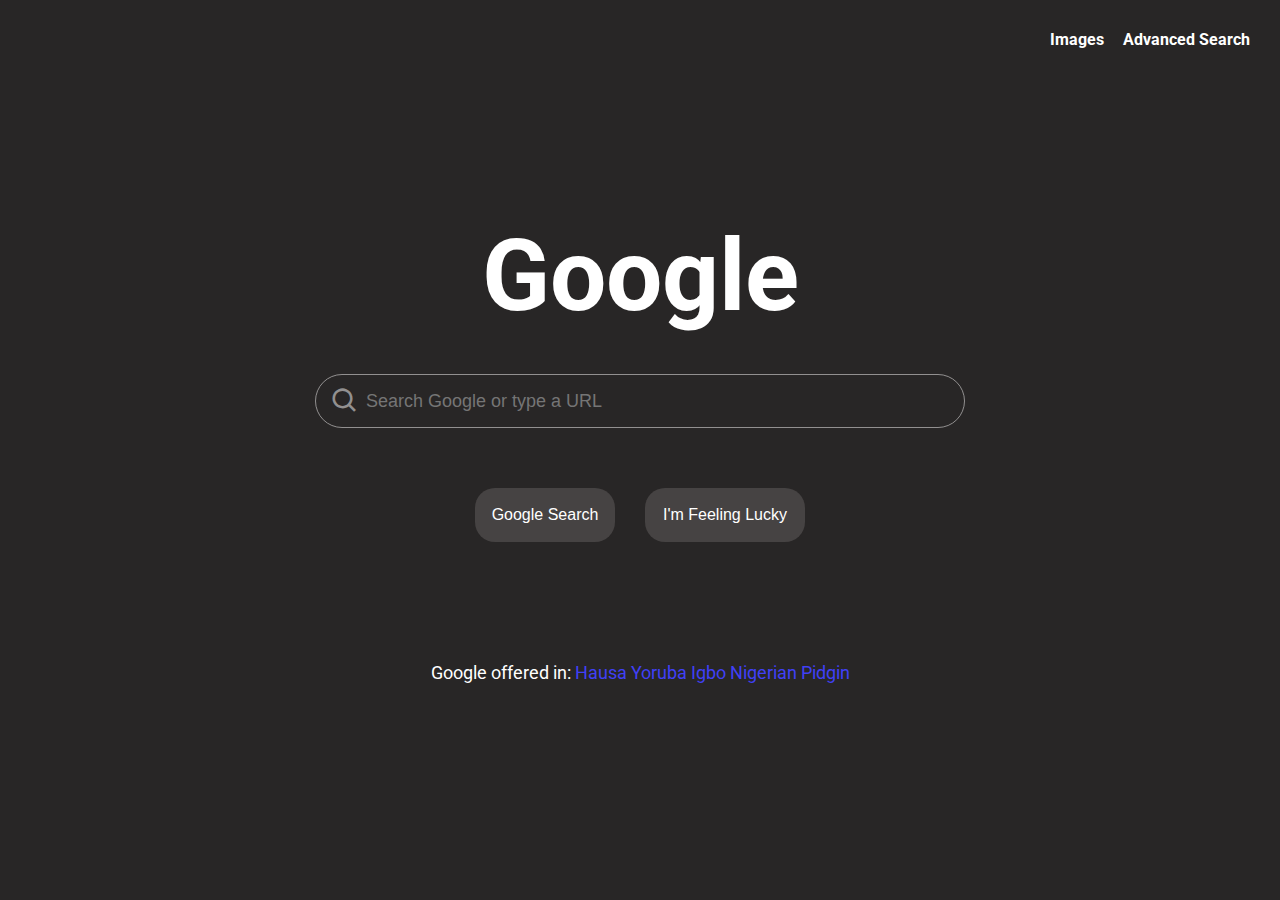
<file: index.html>
<!DOCTYPE html>
<html lang="en">
<head>
    <meta charset="UTF-8">
    <meta name="viewport" content="width=device-width, initial-scale=1.0">
    <title>Search</title>

    <link rel="stylesheet" href="https://fonts.googleapis.com/css?family=Roboto&display=swap">
    <link href='https://unpkg.com/boxicons@2.1.4/css/boxicons.min.css' rel='stylesheet'>
    <link rel="stylesheet" href="google1.css">
</head>
<body>
    <div class="container">
        <!-- Other google search options -->
        <ul>
            <li><a href="index2.html">Images</a></li>
            <li><a href="index3.html">Advanced Search</a></li>
        </ul>

        <!-- Main google search -->
        <h1>Google</h1>
        <form action="https://www.google.com/search">
            <div class="search-container">
                <input type="text" name="q" id="type-space" placeholder="Search Google or type a URL">
                <i class='bx bx-search'></i>
            </div>
            <div class="btn">
                <input type="submit" value="Google Search" id="search">
                <button type="submit"><a href="https://doodles.google/">I'm Feeling Lucky</a></button>
            </div>
        </form>

        <!-- Languages Selection -->
        <div class="lang">
            <p>Google offered in:  <a href="#">Hausa</a>  <a href="#">Yoruba</a>  <a href="#">Igbo</a>  <a href="#">Nigerian Pidgin</a></p>
        </div>
    </div>
</body>
</html>
</file>
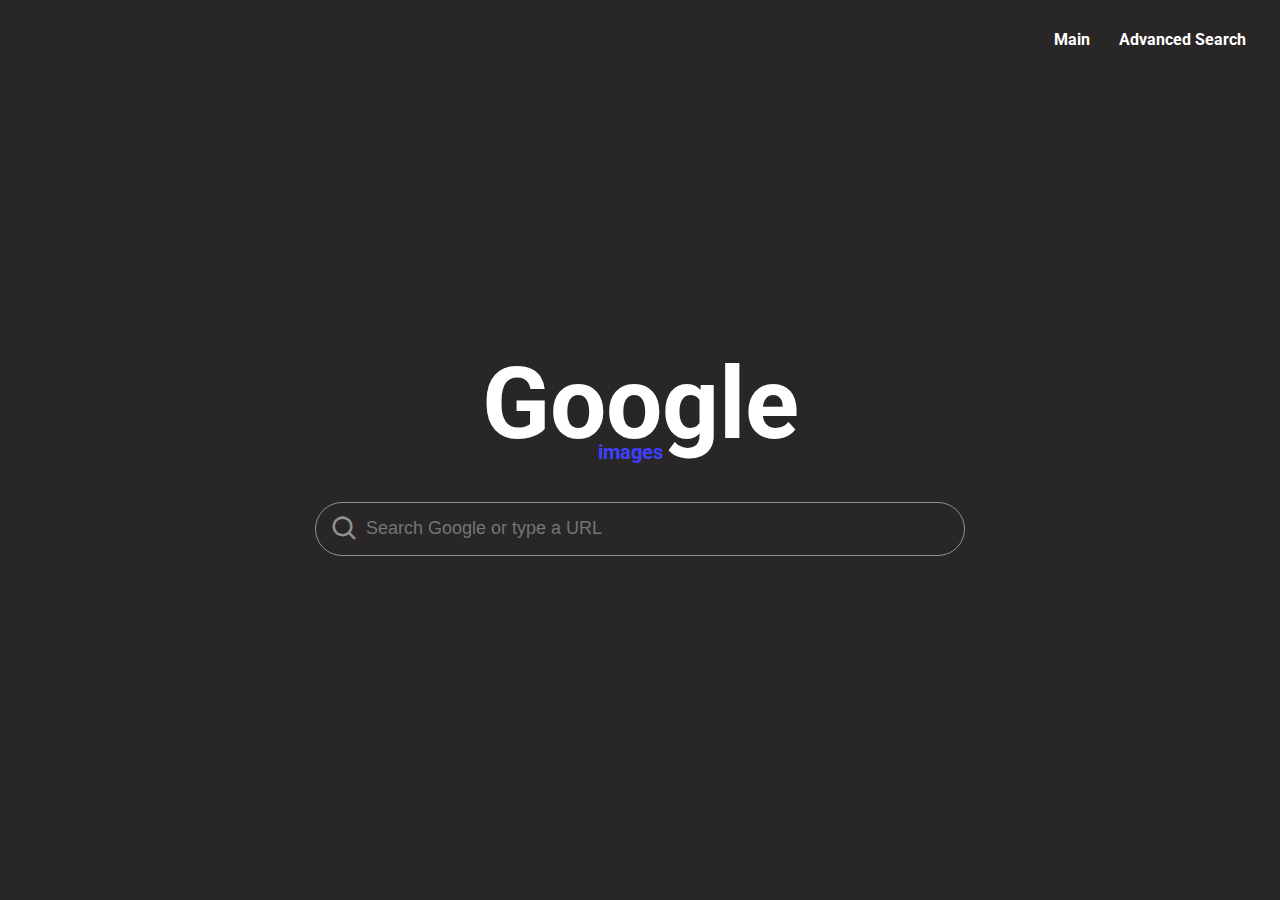
<file: index2.html>
<!DOCTYPE html>
<html lang="en">
<head>
    <meta charset="UTF-8">
    <meta name="viewport" content="width=device-width, initial-scale=1.0">
    <title>Image Search</title>
    <link rel="stylesheet" href="google2.css">
    <link rel="stylesheet" href="https://fonts.googleapis.com/css?family=Roboto&display=swap">
    <link href='https://unpkg.com/boxicons@2.1.4/css/boxicons.min.css' rel='stylesheet'>
</head>
<body>
    <!-- Other google search options -->
    <ul>
        <li><a href="index.html">Main</a></li>
        <li><a href="index3.html">Advanced Search</a></li>
    </ul>

    <div class="container">
        <div class="heading">
            <h1>Google</h1>
            <h4>images</h4>
        </div>

        <form action="https://www.google.com/imghp?hl=en&ogbl">
            <div class="search-container">
                <input type="text" name="q" id="type-space" placeholder="Search Google or type a URL">
                <i class='bx bx-search'></i>
            </div>
        </form>
    </div>
</body>
</html>
</file>
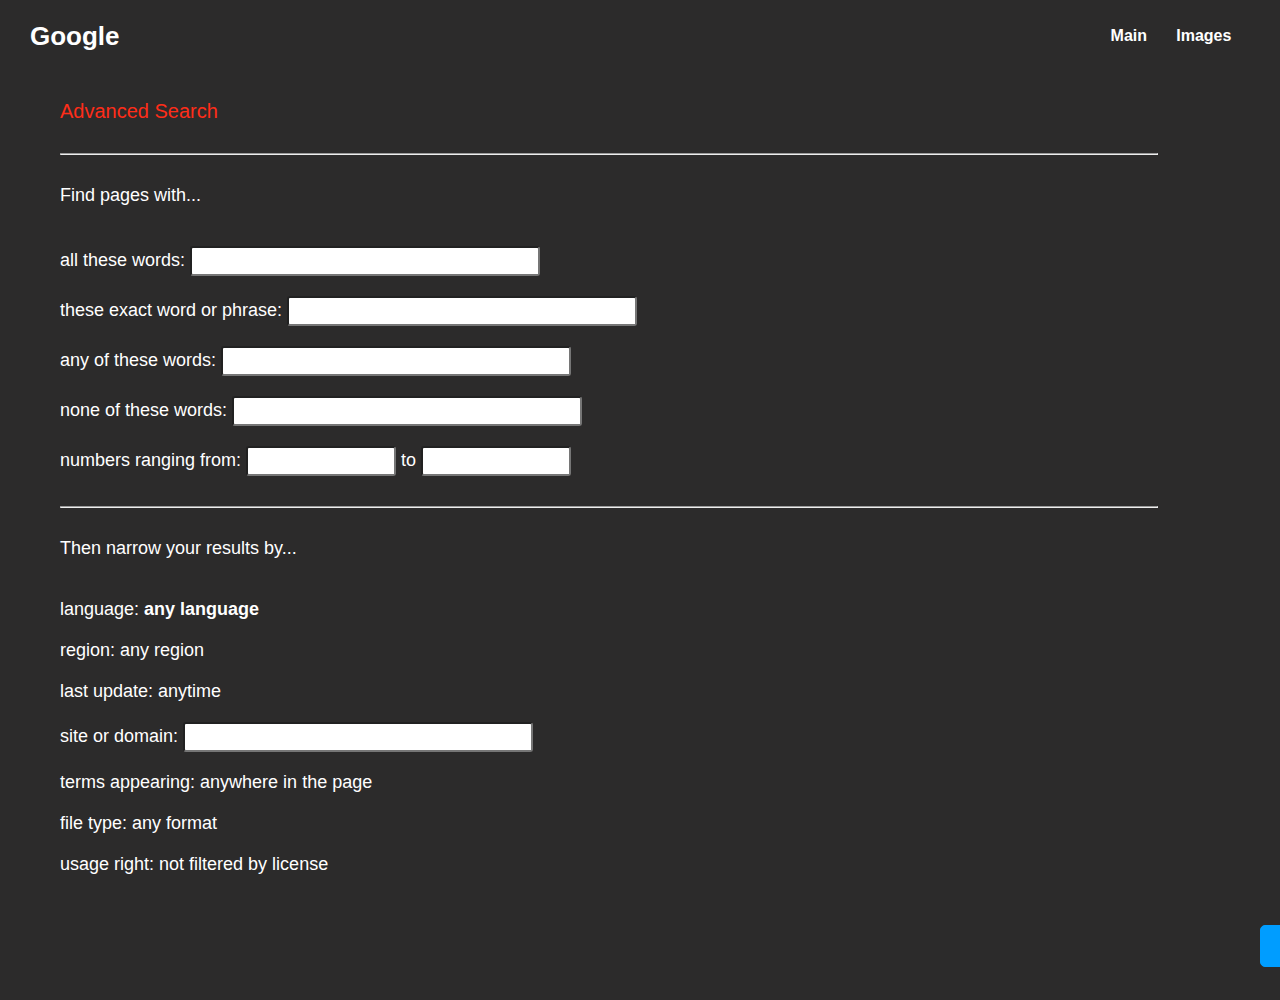
<file: index3.html>
<!DOCTYPE html>
<html lang="en">
<head>
    <meta charset="UTF-8">
    <meta name="viewport" content="width=device-width, initial-scale=1.0">
    <title>Advanced Search</title>
    <link rel="stylesheet" href="google3.css">
</head>
<body>
    <header>
        <div class="top">
            <h2>Google</h2>
            <ul>
                <li><a href="index.html">Main</a></li>
                <li><a href="index2.html">Images</a></li>
            </ul>
        </div>
    </header>

    <main>
        <p class="page_name">Advanced Search</p>
        <hr>

        <!-- The main search form -->
        <form class="search-inputs" action="https://www.google.com/search">
            <p class="first-p">Find pages with...</p>
            <p>all these words: <input type="text" name="q" id="words"></p>
            <p>these exact word or phrase: <input type="text" name="q" id="specific"></p>
            <p>any of these words: <input type="text" name="q" id="optional"></p>
            <p>none of these words: <input type="text" name="q" id="unwanted"></p>
            <p>numbers ranging from: <input class="divided" type="number" name="q" id="range"> to <input class="divided" type="number" name="q" id="range"></p>
        </form>

        <hr>
        <!-- Form to narrow the results -->
        <form class="more-inputs">
            <p class="first-p">Then narrow your results by...</p>
            <p>language: <b>any language</b></p>
            <p>region: any region</p>
            <p>last update: anytime</p>
            <p>site or domain: <input type="text" name="q" id="site"></p>
            <p>terms appearing: anywhere in the page</p>
            <p>file type: any format</p>
            <p>usage right: not filtered by license</p>
        </form>

        <button>Advanced Search</button>
    </main>
</body>
</html>
</file>
<file: google1.css>
*{
    margin: 0;
    padding: 0;
    box-sizing: border-box;
}

body{
    background-color: rgb(40, 38, 38);
    display: flex;
    justify-content: center;
    align-items: center;
    height: 100vh;  
    font-family: 'Roboto', sans-serif;
}

.container{
    color: #ffff;
    text-align: center;
    align-items: center;
    margin: 40vh auto;
}

h1{
    font-size: 100px;
}

form{
    text-align: center;
    padding-top: 40px;
}
  
.search-container {
    position: relative;
    display: inline-block;
}

#type-space {
    margin: 0px auto;
    background-color: rgb(40, 38, 38);
    display: block;
    height: 6vh;
    width: 650px;
    font-size: 18px;
    border-radius: 50px;
    padding-left: 50px;
    box-sizing: border-box;
    border: 1px solid rgb(146, 144, 144);
    color: #ffff;
}

#search{
    height: 6vh;
    background-color: rgb(70, 67, 67);
    display: block;
    border-radius: 20px;
    font-size: 16px;
    color: #ffff;
    width: 140px;
    padding: 10px auto;
    margin: 60px auto;
    border: 0px solid rgb(146, 144, 144);
}

button{
    height: 6vh;
    background-color: rgb(70, 67, 67);
    display: block;
    border-radius: 20px;
    font-size: 16px;
    color: #ffff;
    width: 160px;
    padding: 10px auto;
    margin: 60px auto;
    border: 0px solid rgb(146, 144, 144);
}

button > a{
    text-decoration: none;
    color: #ffff;
}

.btn{
    margin: 0px auto;
    width: 360px;
    display: flex;
    justify-content: space-around;
}

i{
    position: absolute;
    font-size: 30px;
    color: rgb(146, 144, 144);
    top: 50%;
    transform: translateY(-50%);
    right: 605px;
}
  
ul{
    list-style-type: none;
    display: flex;
    justify-content: space-around;
    flex-wrap: wrap;
    position: absolute;
    top: 10px;
    right: 20px;
    width: 220px;
    margin-top: 20px;
}

li > a{
    text-decoration: none;
    color: #ffff;
    font-weight: bold;
}

.lang{
    margin-top: 60px;
    margin-right: auto;
    margin-left: auto;
}

.lang > p{
    color: #ffff;
    font-size: 18px;
}

.lang > p > a{
    text-decoration: none;
    color: rgb(64, 64, 246);
}

.lang > p > a:hover{
    text-decoration: underline;
}
</file>
<file: google2.css>
*{
    margin: 0;
    padding: 0;
    box-sizing: border-box;
}

body{
    background-color: rgb(40, 38, 38);
    display: flex;
    justify-content: center;
    align-items: center;
    height: 100vh;  
    font-family: 'Roboto', sans-serif;
}

.container{
    color: #ffff;
    text-align: center;
    align-items: center;
    margin: 20vh auto;
}

h1{
    font-size: 100px;
}

h4{
    color: rgb(64, 64, 255);
    position: absolute;
    right: 617px;
    transform: translateY(-90%);
    font-size: 20px;
}

form{
    text-align: center;
    padding-top: 40px;
}
  
.search-container {
    position: relative;
    display: inline-block;
}

#type-space {
    margin: 0px auto;
    background-color: rgb(40, 38, 38);
    display: block;
    height: 6vh;
    width: 650px;
    font-size: 18px;
    border-radius: 50px;
    padding-left: 50px;
    box-sizing: border-box;
    border: 1px solid rgb(146, 144, 144);
    color: #ffff;
}

#search{
    height: 6vh;
    background-color: rgb(70, 67, 67);
    display: block;
    border-radius: 20px;
    font-size: 16px;
    color: #ffff;
    width: 140px;
    padding: 10px auto;
    margin: 60px auto;
    border: 0px solid rgb(146, 144, 144);
}

i{
    position: absolute;
    font-size: 30px;
    color: rgb(146, 144, 144);
    top: 50%;
    transform: translateY(-50%);
    right: 605px;
}
  
ul{
    list-style-type: none;
    display: flex;
    justify-content: space-around;
    flex-wrap: wrap;
    position: absolute;
    top: 10px;
    right: 20px;
    width: 220px;
    margin-top: 20px;
}

li > a{
    text-decoration: none;
    color: #ffff;
    font-weight: bold;
}
</file>
<file: google3.css>
*{
    margin: 0;
    padding: 0;
    box-sizing: border-box;
}

body{
    background-color: rgb(44, 43, 43);
    height: 100vh;  
    font-family: 'Roboto', sans-serif;
    color: #ffff;
}

.top{
    width: 95%;
    height: 8vh;
    background-color: rgb(44, 43, 43);
    display: flex;
    justify-content: space-between;
    align-items: center;
    margin: auto auto auto 30px;
    position: fixed;
    top: 0;
}

h2{
    font-size: 26px;
}

ul{
    list-style-type: none;
    display: flex;
    justify-content: space-around;
    flex-wrap: wrap;
    width: 150px;
}

li > a{
    text-decoration: none;
    color: #ffff;
    font-weight: bold;
}

main{
    margin-left: 60px;
    margin-top: 100px;
}

.page_name{
    color: rgb(255, 45, 25);
    font-size: 20px;
}

p{
    font-size: 18px;
    margin: 20px auto;
}

input{
    height: 30px;
    width: 350px;
    border-radius: 3px;
}

hr{
    width: 90%;
    margin: 30px 0;
}

button{
    width: 160px;
    height: 42px;
    font-size: 14px;
    letter-spacing: .5;
    font-weight: bold;
    border-radius: 5px;
    border: 1px solid rgb(0, 157, 255);
    background-color: rgb(0, 157, 255);
    color: #ffff;
    margin: 30px 40px 30px 1200px;
}

#range{
    width: 150px;
}

.first-p{
    margin-bottom: 40px;
}
</file>
